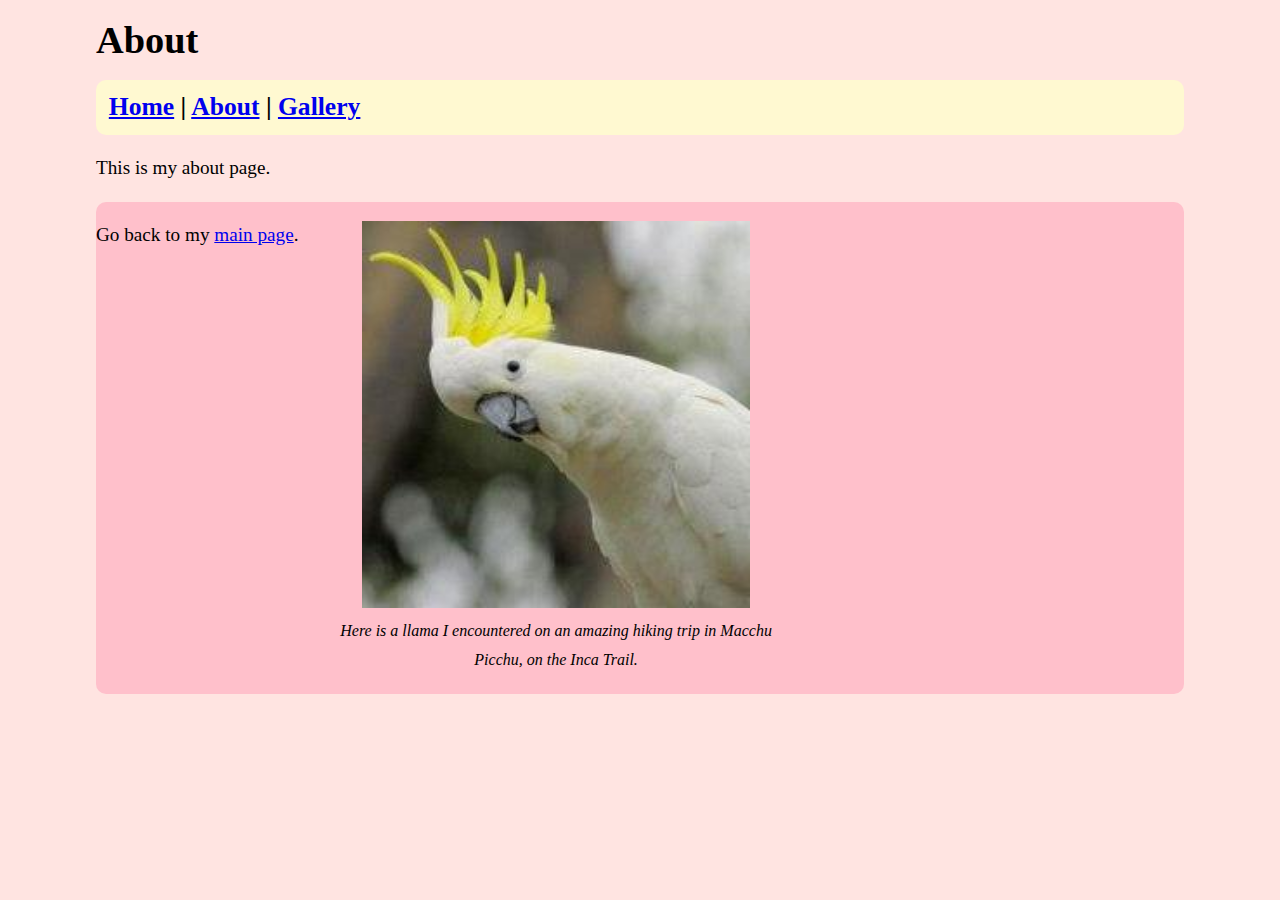
<file: docs/about.html>
<!DOCTYPE html>
<html xmlns="http://www.w3.org/1999/xhtml">
    <!-- Try opening this file on your local computer in a web browser (Firefox, Chrome, etc). 
     * On Windows, go to the browser and type control + o and browse to find this file to open it.
     * On Mac, go to the browser and type command + o and browse to find this file to open it. 
     Look for the text in the <title> element in the tab above the browser search bar. Do you see it? 
    -->
    <head>
        <!-- What's in the <head> element is a "meta" area not for display. 
            It holds important information about the website's contents.
            The text inside the <title> element does show in the top tab of a web browser. 
             The <head> is where we will include info about styling the site, too. -->
        <title>Starter HTML</title>
        <meta charset="UTF-8" />
        <meta name="viewport" content="width=device-width, initial-scale=1.0" />
        <link rel="stylesheet" type="text/css" href="style.css" />
        <!-- Here is a place where we can add a little styling code called CSS to this page. 
            I used it to apply a background color to the body element.
        -->
       
    </head>
    <body>
        <!-- CONTENT FOR DISPLAY. The <body> element holds the content we see in the display window on the web browser.-->
        <h1>About</h1>
        <nav>
            <a href="index.html">Home</a> | <a href="about.html">About</a> | <a href="gallery.html">Gallery</a>
        
        </nav>
        
        <p>This is my about page.</p>
        <div class="side-by-side">
            <p>Go back to my <a href="index.html">main page</a>.</p>
            <figure>
                <img src="images/cockatoo.jpg" />
                <figcaption>Here is a llama I encountered on an amazing hiking trip in Macchu
                    Picchu, on the Inca Trail.</figcaption>
            </figure>
        </div>
    </body>
</html>
</file>
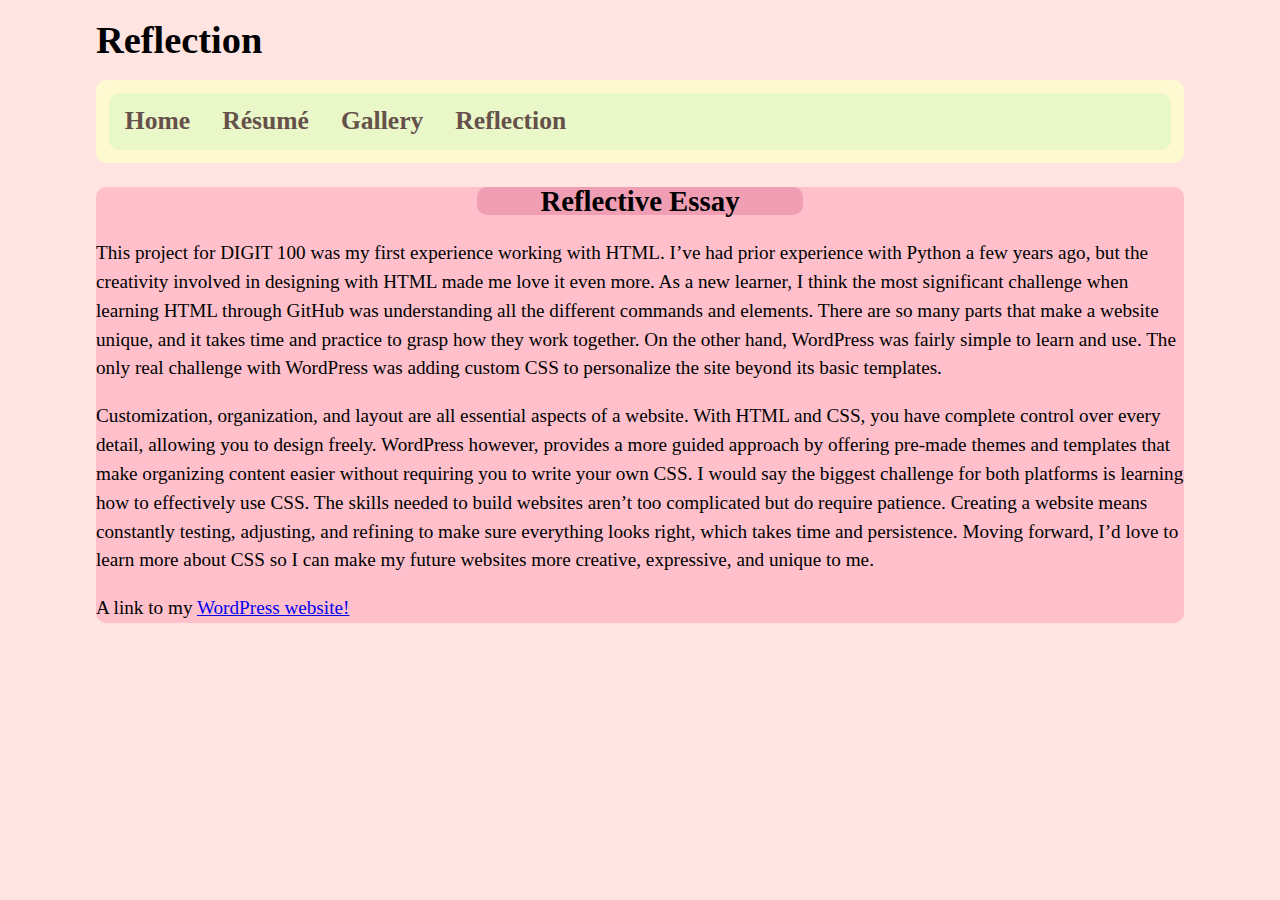
<file: docs/reflection.html>
<!DOCTYPE html>
<html>
    <head>
        <title>Relfection</title>
        <link rel="stylesheet" type="text/css" href="style.css" />
        
    </head>
    <body>
        <h1>Reflection</h1>
        <nav class="listStyle">
            <ul>
                <li><a href="index.html">Home</a></li> 
                <li><a href="resume.html">Résumé</a> </li>
                <li><a href="gallery.html">Gallery</a></li>
                <li><a href="reflection.html">Reflection</a></li>
            </ul>  
        </nav>
        <div class="section">
            <div class="title"><h2>Reflective Essay</h2></div>
            <p> This project for DIGIT 100 was my first experience working with HTML. I’ve had prior experience with Python a few years ago, but the creativity involved in designing with HTML made me love it even more. As a new learner, I think the most significant challenge when learning HTML through GitHub was understanding all the different commands and elements. There are so many parts that make a website unique, and it takes time and practice to grasp how they work together. On the other hand, WordPress was fairly simple to learn and use. The only real challenge with WordPress was adding custom CSS to personalize the site beyond its basic templates.</p>
            <p>Customization, organization, and layout are all essential aspects of a website. With HTML and CSS, you have complete control over every detail, allowing you to design freely. WordPress however, provides a more guided approach by offering pre-made themes and templates that make organizing content easier without requiring you to write your own CSS. I would say the biggest challenge for both platforms is learning how to effectively use CSS. The skills needed to build websites aren’t too complicated but do require patience. Creating a website means constantly testing, adjusting, and refining to make sure everything looks right, which takes time and persistence. Moving forward, I’d love to learn more about CSS so I can make my future websites more creative, expressive, and unique to me.
            </p>
            <p>A link to my <a href="https://sites.psu.edu/raynesportfolio/">WordPress website!</a></p>
        </div>
    </body>
</html>
</file>
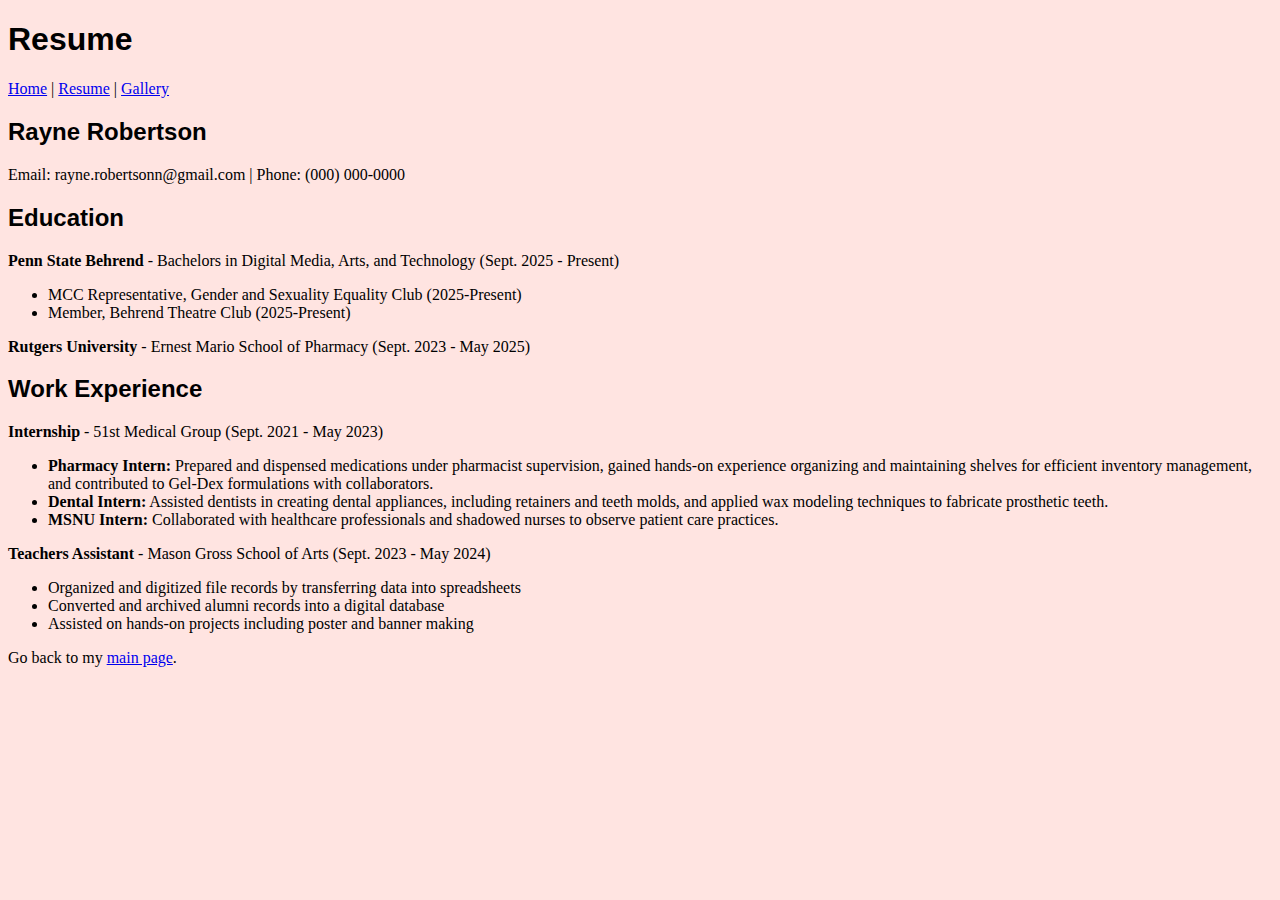
<file: docs/resume.html>
<!DOCTYPE html>
<html xmlns="http://www.w3.org/1999/xhtml">
    <!-- Try opening this file on your local computer in a web browser (Firefox, Chrome, etc). 
     * On Windows, go to the browser and type control + o and browse to find this file to open it.
     * On Mac, go to the browser and type command + o and browse to find this file to open it. 
     Look for the text in the <title> element in the tab above the browser search bar. Do you see it? 
    -->
    <head>
        <!-- What's in the <head> element is a "meta" area not for display. 
            It holds important information about the website's contents.
            The text inside the <title> element does show in the top tab of a web browser. 
             The <head> is where we will include info about styling the site, too. -->
        <title>Resume</title>
        <meta charset="UTF-8" />
        <meta name="viewport" content="width=device-width, initial-scale=1.0" />
        <style>body {background-color: mistyrose;}</style> 
        <style>
        h1 {font-family: sans-serif}
        h2 {font-family: sans-serif}
        h3 {font-family: sans-serif}
        </style>
        <!-- Here is a place where we can add a little styling code called CSS to this page. 
            I used it to apply a background color to the body element.
        -->
       
    </head>
    <body>
        <!-- CONTENT FOR DISPLAY. The <body> element holds the content we see in the display window on the web browser.-->
        <h1>Resume</h1>
        <nav>
            <a href="index.html">Home</a> | <a href="resume.html">Resume</a> | <a href="gallery.html">Gallery</a>
        </nav>
    
        <div class="container">
            <h2>Rayne Robertson</h2>
            <p>Email: rayne.robertsonn@gmail.com | Phone: (000) 000-0000</p> 
            <div class="section">
                <h2 class="section-title">Education</h2>
                <p><strong>Penn State Behrend</strong> - Bachelors in Digital Media, Arts, and Technology (Sept. 2025 - Present)</p>
                <ul>
                    <li>MCC Representative, Gender and Sexuality Equality Club (2025-Present)</li>
                    <li>Member, Behrend Theatre Club (2025-Present) </li>
                </ul>
                <p><strong>Rutgers University</strong> - Ernest Mario School of Pharmacy (Sept. 2023 - May 2025)</p>
            </div>
            <div class="section">
                <h2 class="section-title">Work Experience</h2>
                <p><strong>Internship</strong> - 51st Medical Group (Sept. 2021 - May 2023)</p>
                <ul>
                    <li><strong>Pharmacy Intern:</strong> Prepared and dispensed medications under pharmacist supervision, gained hands-on 
                        experience organizing and maintaining shelves for efficient inventory management, and contributed to 
                        Gel-Dex formulations with collaborators.</li>
                    <li><strong>Dental Intern:</strong>  Assisted dentists in creating dental appliances, including retainers and teeth molds, and 
                        applied wax modeling techniques to fabricate prosthetic teeth.</li>
                    <li><strong>MSNU Intern:</strong> Collaborated with healthcare professionals and shadowed nurses to observe patient care 
                        practices. </li>
                </ul>
                <p><strong>Teachers Assistant</strong> - Mason Gross School of Arts (Sept. 2023 - May 2024)</p>
                <ul>
                    <li>Organized and digitized file records by transferring data into 
                        spreadsheets </li>
                    <li>Converted and archived alumni records into a digital database</li>
                    <li>Assisted on hands-on projects including poster and banner making</li>
                </ul>
            </div>
        </div>
        
        <div class="side-by-side">
            <p>Go back to my <a href="index.html">main page</a>.</p>
        </div>
    </body>
</html>
</file>
<file: docs/style.css>
body {

    /*background:papayaWhip*/
    background: MistyRose;
    font-family: Comic-sans, Arial, Helvetica, sans-serif;
    
     font-family: Georgia, serif;
    line-height: 1.5em;
    font-size: larger;
    margin-left:5em;
    margin-right:5em;
}

img {
   width: 89%;
   max-width: 500px;

}

figcaption {
    font-size: smaller;
    font-style: italic;
}  
img.resize {
width: 800px;
height: 500px;

}

div.title {
    background-color: #EF9EB4 ;
    border-radius: 10px;
    margin-left: auto;
    margin-right: auto;
    width: 30%;
    text-align: center
}

div.section {
    background-color: pink;
    border-radius: 10px;
    
}
div.side-by-side {
    display:flex;
    background-color: pink;
    text-align: center;
    border-radius: 10px;
    
}

div.return {
    background-color: #E9F7C9;
    text-align: center;
    border-radius: 10px;
    width: 20%;

}
figure { 
 background-color: pink;
 width: 40%;
 border-radius: 10px;
 text-align: center;

 

}


nav {
    background: #FFF9D1;
    font-weight: bold;
    font-size:2vw;
    padding:1vw;
    border-radius: 10px;

}

nav.listStyle ul {
  list-style-type: none;
  margin: 0;
  padding: 0;
  background-color: #E9F7C9;
  display: flex;
  border-radius: 10px;
  text-align: center;
  
}

nav.listStyle ul li a {
  display: block;
  color: #66514A;
  padding: 14px 16px;
  text-decoration: none;
  text-align: center;
}

nav.listStyle ul li a:hover {
  background-color: #D1DFAD;
} 



.featureBlock {
    background-color: #FFF9D1;
    font-size: smaller;
    text-align: center;
    border-radius: 10px;
    
}
</file>
